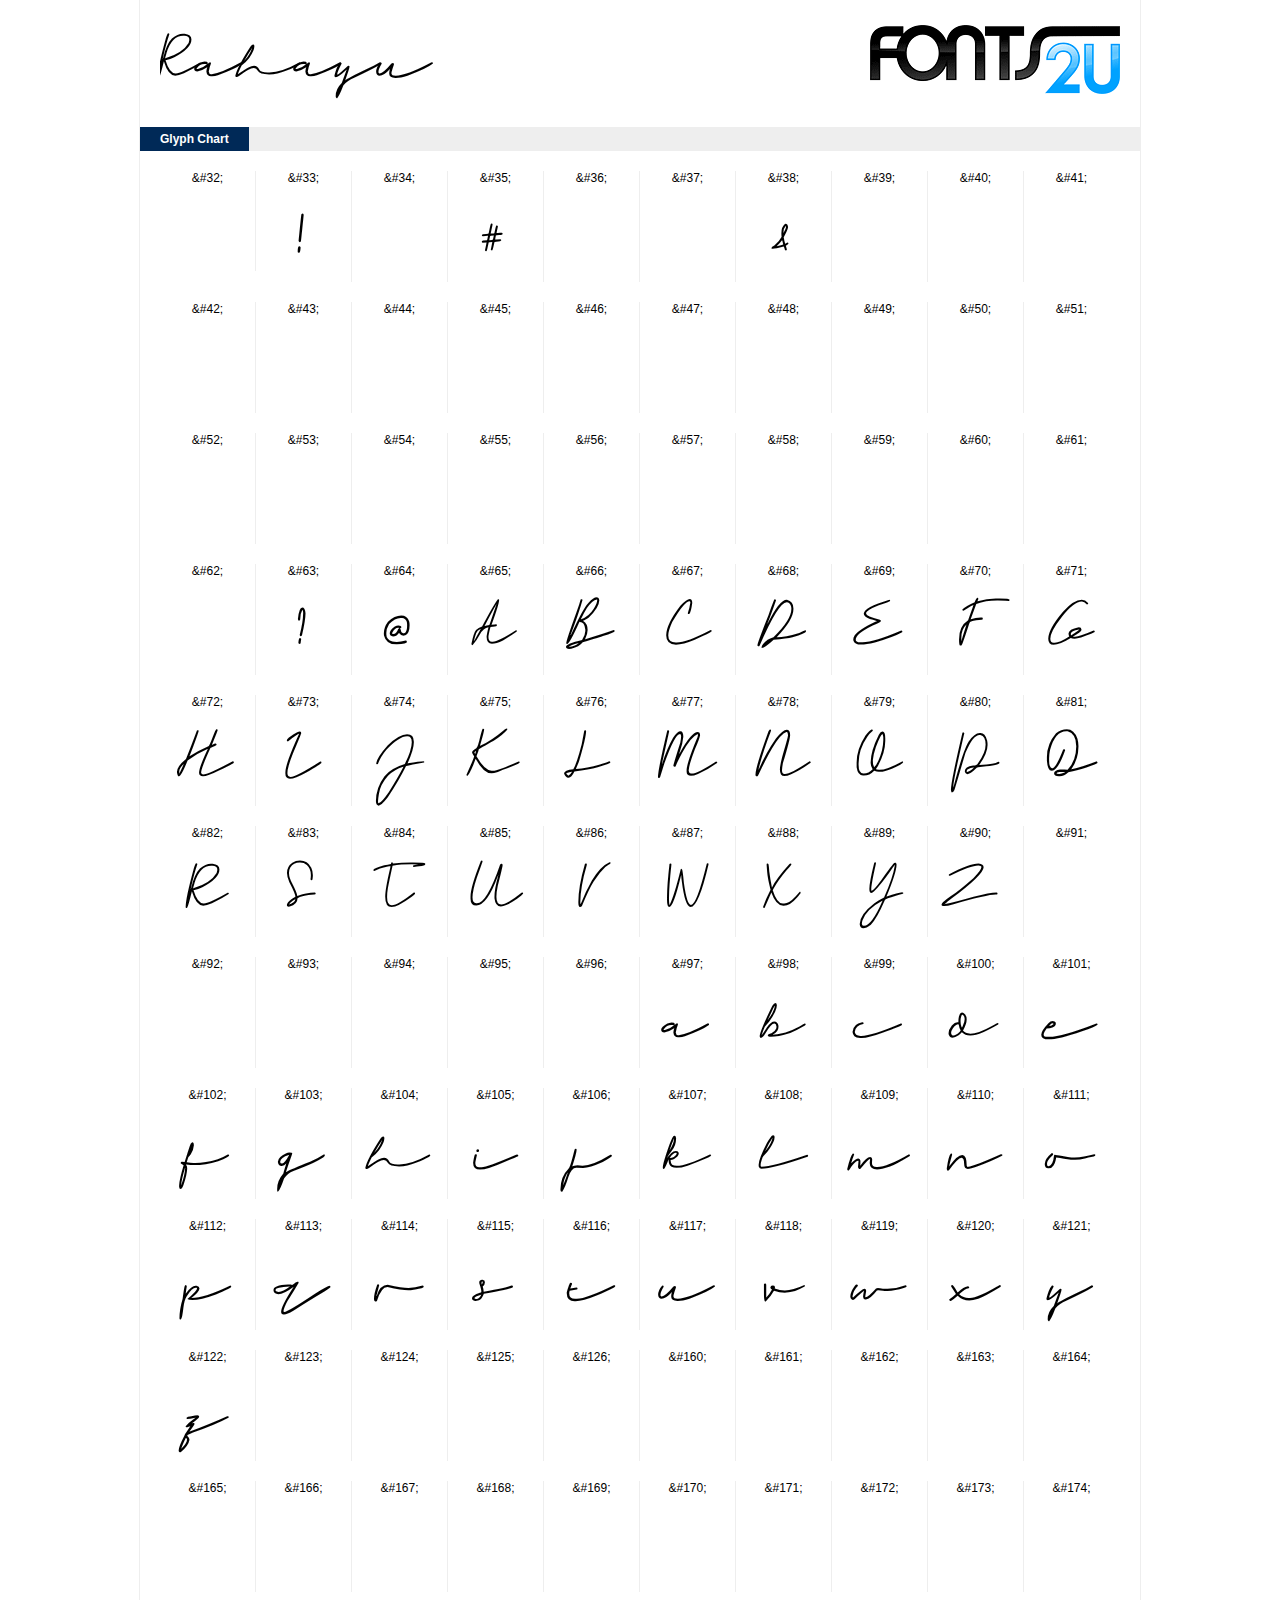
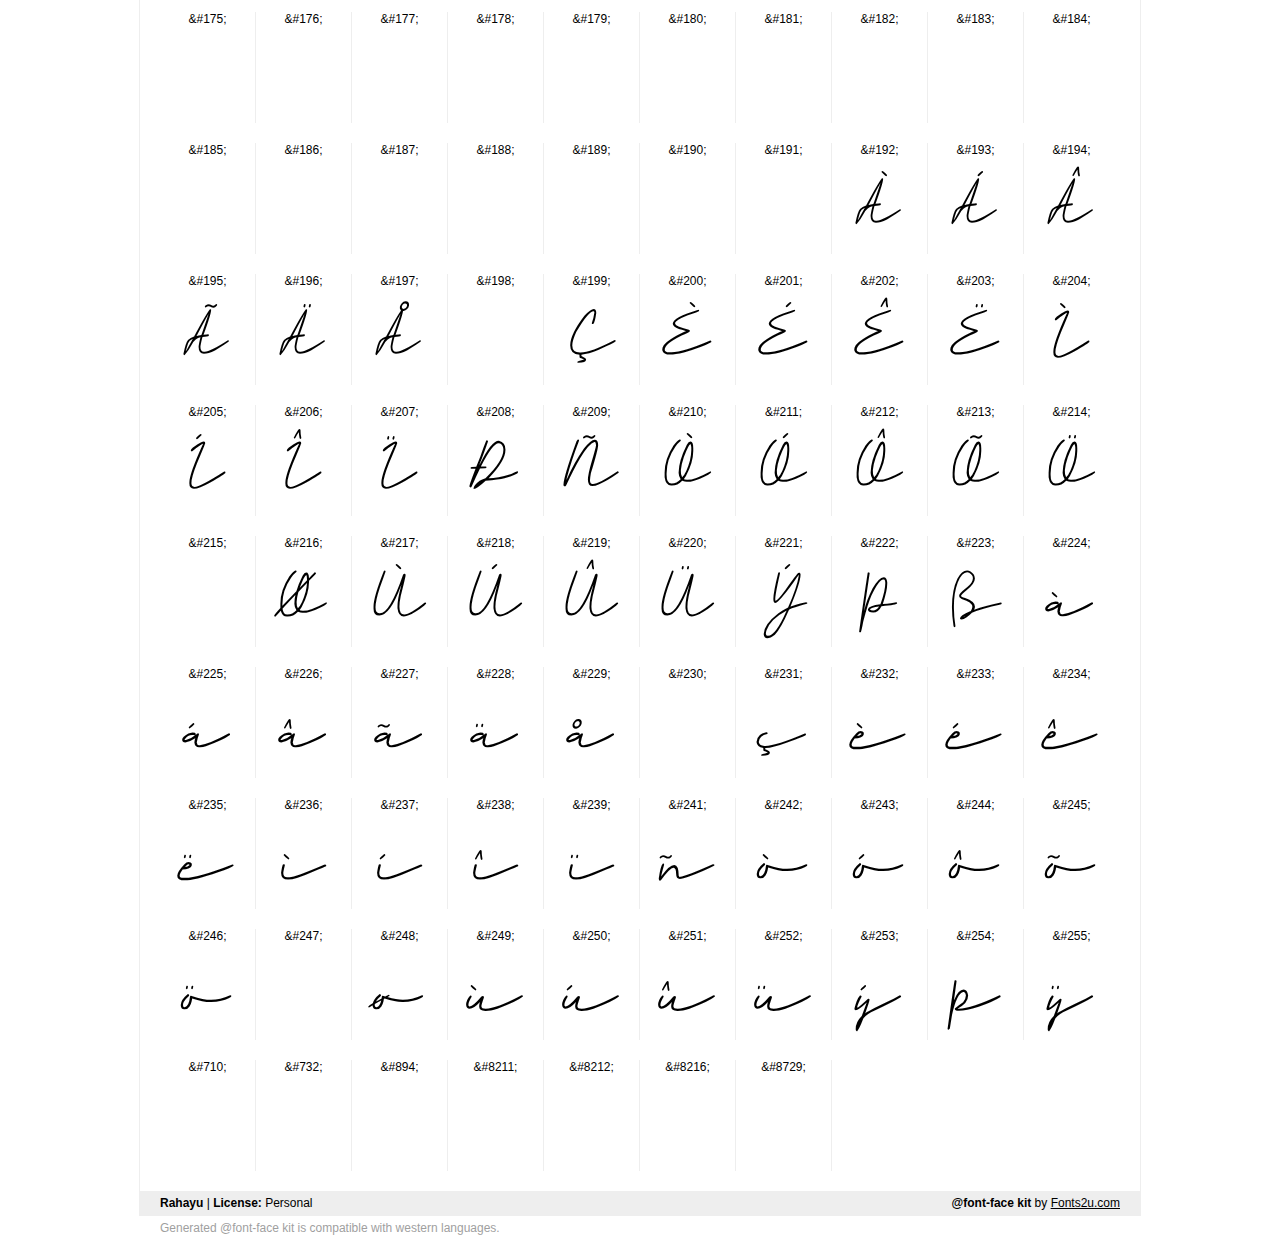
<file: assets/css/Rahayu/demo.html>
﻿<!DOCTYPE html PUBLIC "-//W3C//DTD XHTML 1.0 Strict//EN" "http://www.w3.org/TR/xhtml1/DTD/xhtml1-strict.dtd"> 

<html xmlns="http://www.w3.org/1999/xhtml"> 

  <head> 

    <title>Rahayu @font-face kit sample</title> 
    <meta http-equiv="Content-Type" content="text/html; charset=utf-8" />
    
    <style media="screen" type="text/css">/*<![CDATA[*/@import 'stylesheet.css';/*]]>*/</style>
    <style media="screen" type="text/css">/*<![CDATA[*/@import 'demo-files/demo.css';/*]]>*/</style>
    <style type="text/css">#title,#glyphs p{font-family:"Rahayu"}</style>

 </head> 
 
<body> 

	<div id="wrapper">
		<div id="title">
			Rahayu		</div>
		<div id="logo">
			<a href="https://fonts2u.com" target="_blank"><img src="demo-files/fonts2u_logo.gif" width="250" height="69" alt="Fonts2u.com logo" /></a>
		</div>
		<div class="clr"></div>

		<div id="menu">
			<ul>
				<li class="selected"><a href="#glyphs">Glyph Chart</a></li>
			<ul>
			<div class="clr"></div>
		</div>

		<div id="content">
			
			<div id="glyphs">
				<div class="g">&amp;#32;<p> </p></div>
<div class="g">&amp;#33;<p>!</p></div>
<div class="g">&amp;#34;<p>"</p></div>
<div class="g">&amp;#35;<p>#</p></div>
<div class="g">&amp;#36;<p>$</p></div>
<div class="g">&amp;#37;<p>%</p></div>
<div class="g">&amp;#38;<p>&</p></div>
<div class="g">&amp;#39;<p>'</p></div>
<div class="g">&amp;#40;<p>(</p></div>
<div class="g noborder">&amp;#41;<p>)</p></div>
<div class="clr"></div><div class="g">&amp;#42;<p>*</p></div>
<div class="g">&amp;#43;<p>+</p></div>
<div class="g">&amp;#44;<p>,</p></div>
<div class="g">&amp;#45;<p>-</p></div>
<div class="g">&amp;#46;<p>.</p></div>
<div class="g">&amp;#47;<p>/</p></div>
<div class="g">&amp;#48;<p>0</p></div>
<div class="g">&amp;#49;<p>1</p></div>
<div class="g">&amp;#50;<p>2</p></div>
<div class="g noborder">&amp;#51;<p>3</p></div>
<div class="clr"></div><div class="g">&amp;#52;<p>4</p></div>
<div class="g">&amp;#53;<p>5</p></div>
<div class="g">&amp;#54;<p>6</p></div>
<div class="g">&amp;#55;<p>7</p></div>
<div class="g">&amp;#56;<p>8</p></div>
<div class="g">&amp;#57;<p>9</p></div>
<div class="g">&amp;#58;<p>:</p></div>
<div class="g">&amp;#59;<p>;</p></div>
<div class="g">&amp;#60;<p><</p></div>
<div class="g noborder">&amp;#61;<p>=</p></div>
<div class="clr"></div><div class="g">&amp;#62;<p>></p></div>
<div class="g">&amp;#63;<p>?</p></div>
<div class="g">&amp;#64;<p>@</p></div>
<div class="g">&amp;#65;<p>A</p></div>
<div class="g">&amp;#66;<p>B</p></div>
<div class="g">&amp;#67;<p>C</p></div>
<div class="g">&amp;#68;<p>D</p></div>
<div class="g">&amp;#69;<p>E</p></div>
<div class="g">&amp;#70;<p>F</p></div>
<div class="g noborder">&amp;#71;<p>G</p></div>
<div class="clr"></div><div class="g">&amp;#72;<p>H</p></div>
<div class="g">&amp;#73;<p>I</p></div>
<div class="g">&amp;#74;<p>J</p></div>
<div class="g">&amp;#75;<p>K</p></div>
<div class="g">&amp;#76;<p>L</p></div>
<div class="g">&amp;#77;<p>M</p></div>
<div class="g">&amp;#78;<p>N</p></div>
<div class="g">&amp;#79;<p>O</p></div>
<div class="g">&amp;#80;<p>P</p></div>
<div class="g noborder">&amp;#81;<p>Q</p></div>
<div class="clr"></div><div class="g">&amp;#82;<p>R</p></div>
<div class="g">&amp;#83;<p>S</p></div>
<div class="g">&amp;#84;<p>T</p></div>
<div class="g">&amp;#85;<p>U</p></div>
<div class="g">&amp;#86;<p>V</p></div>
<div class="g">&amp;#87;<p>W</p></div>
<div class="g">&amp;#88;<p>X</p></div>
<div class="g">&amp;#89;<p>Y</p></div>
<div class="g">&amp;#90;<p>Z</p></div>
<div class="g noborder">&amp;#91;<p>[</p></div>
<div class="clr"></div><div class="g">&amp;#92;<p>\</p></div>
<div class="g">&amp;#93;<p>]</p></div>
<div class="g">&amp;#94;<p>^</p></div>
<div class="g">&amp;#95;<p>_</p></div>
<div class="g">&amp;#96;<p>`</p></div>
<div class="g">&amp;#97;<p>a</p></div>
<div class="g">&amp;#98;<p>b</p></div>
<div class="g">&amp;#99;<p>c</p></div>
<div class="g">&amp;#100;<p>d</p></div>
<div class="g noborder">&amp;#101;<p>e</p></div>
<div class="clr"></div><div class="g">&amp;#102;<p>f</p></div>
<div class="g">&amp;#103;<p>g</p></div>
<div class="g">&amp;#104;<p>h</p></div>
<div class="g">&amp;#105;<p>i</p></div>
<div class="g">&amp;#106;<p>j</p></div>
<div class="g">&amp;#107;<p>k</p></div>
<div class="g">&amp;#108;<p>l</p></div>
<div class="g">&amp;#109;<p>m</p></div>
<div class="g">&amp;#110;<p>n</p></div>
<div class="g noborder">&amp;#111;<p>o</p></div>
<div class="clr"></div><div class="g">&amp;#112;<p>p</p></div>
<div class="g">&amp;#113;<p>q</p></div>
<div class="g">&amp;#114;<p>r</p></div>
<div class="g">&amp;#115;<p>s</p></div>
<div class="g">&amp;#116;<p>t</p></div>
<div class="g">&amp;#117;<p>u</p></div>
<div class="g">&amp;#118;<p>v</p></div>
<div class="g">&amp;#119;<p>w</p></div>
<div class="g">&amp;#120;<p>x</p></div>
<div class="g noborder">&amp;#121;<p>y</p></div>
<div class="clr"></div><div class="g">&amp;#122;<p>z</p></div>
<div class="g">&amp;#123;<p>{</p></div>
<div class="g">&amp;#124;<p>|</p></div>
<div class="g">&amp;#125;<p>}</p></div>
<div class="g">&amp;#126;<p>~</p></div>
<div class="g">&amp;#160;<p> </p></div>
<div class="g">&amp;#161;<p>¡</p></div>
<div class="g">&amp;#162;<p>¢</p></div>
<div class="g">&amp;#163;<p>£</p></div>
<div class="g noborder">&amp;#164;<p>¤</p></div>
<div class="clr"></div><div class="g">&amp;#165;<p>¥</p></div>
<div class="g">&amp;#166;<p>¦</p></div>
<div class="g">&amp;#167;<p>§</p></div>
<div class="g">&amp;#168;<p>¨</p></div>
<div class="g">&amp;#169;<p>©</p></div>
<div class="g">&amp;#170;<p>ª</p></div>
<div class="g">&amp;#171;<p>«</p></div>
<div class="g">&amp;#172;<p>¬</p></div>
<div class="g">&amp;#173;<p>­</p></div>
<div class="g noborder">&amp;#174;<p>®</p></div>
<div class="clr"></div><div class="g">&amp;#175;<p>¯</p></div>
<div class="g">&amp;#176;<p>°</p></div>
<div class="g">&amp;#177;<p>±</p></div>
<div class="g">&amp;#178;<p>²</p></div>
<div class="g">&amp;#179;<p>³</p></div>
<div class="g">&amp;#180;<p>´</p></div>
<div class="g">&amp;#181;<p>µ</p></div>
<div class="g">&amp;#182;<p>¶</p></div>
<div class="g">&amp;#183;<p>·</p></div>
<div class="g noborder">&amp;#184;<p>¸</p></div>
<div class="clr"></div><div class="g">&amp;#185;<p>¹</p></div>
<div class="g">&amp;#186;<p>º</p></div>
<div class="g">&amp;#187;<p>»</p></div>
<div class="g">&amp;#188;<p>¼</p></div>
<div class="g">&amp;#189;<p>½</p></div>
<div class="g">&amp;#190;<p>¾</p></div>
<div class="g">&amp;#191;<p>¿</p></div>
<div class="g">&amp;#192;<p>À</p></div>
<div class="g">&amp;#193;<p>Á</p></div>
<div class="g noborder">&amp;#194;<p>Â</p></div>
<div class="clr"></div><div class="g">&amp;#195;<p>Ã</p></div>
<div class="g">&amp;#196;<p>Ä</p></div>
<div class="g">&amp;#197;<p>Å</p></div>
<div class="g">&amp;#198;<p>Æ</p></div>
<div class="g">&amp;#199;<p>Ç</p></div>
<div class="g">&amp;#200;<p>È</p></div>
<div class="g">&amp;#201;<p>É</p></div>
<div class="g">&amp;#202;<p>Ê</p></div>
<div class="g">&amp;#203;<p>Ë</p></div>
<div class="g noborder">&amp;#204;<p>Ì</p></div>
<div class="clr"></div><div class="g">&amp;#205;<p>Í</p></div>
<div class="g">&amp;#206;<p>Î</p></div>
<div class="g">&amp;#207;<p>Ï</p></div>
<div class="g">&amp;#208;<p>Ð</p></div>
<div class="g">&amp;#209;<p>Ñ</p></div>
<div class="g">&amp;#210;<p>Ò</p></div>
<div class="g">&amp;#211;<p>Ó</p></div>
<div class="g">&amp;#212;<p>Ô</p></div>
<div class="g">&amp;#213;<p>Õ</p></div>
<div class="g noborder">&amp;#214;<p>Ö</p></div>
<div class="clr"></div><div class="g">&amp;#215;<p>×</p></div>
<div class="g">&amp;#216;<p>Ø</p></div>
<div class="g">&amp;#217;<p>Ù</p></div>
<div class="g">&amp;#218;<p>Ú</p></div>
<div class="g">&amp;#219;<p>Û</p></div>
<div class="g">&amp;#220;<p>Ü</p></div>
<div class="g">&amp;#221;<p>Ý</p></div>
<div class="g">&amp;#222;<p>Þ</p></div>
<div class="g">&amp;#223;<p>ß</p></div>
<div class="g noborder">&amp;#224;<p>à</p></div>
<div class="clr"></div><div class="g">&amp;#225;<p>á</p></div>
<div class="g">&amp;#226;<p>â</p></div>
<div class="g">&amp;#227;<p>ã</p></div>
<div class="g">&amp;#228;<p>ä</p></div>
<div class="g">&amp;#229;<p>å</p></div>
<div class="g">&amp;#230;<p>æ</p></div>
<div class="g">&amp;#231;<p>ç</p></div>
<div class="g">&amp;#232;<p>è</p></div>
<div class="g">&amp;#233;<p>é</p></div>
<div class="g noborder">&amp;#234;<p>ê</p></div>
<div class="clr"></div><div class="g">&amp;#235;<p>ë</p></div>
<div class="g">&amp;#236;<p>ì</p></div>
<div class="g">&amp;#237;<p>í</p></div>
<div class="g">&amp;#238;<p>î</p></div>
<div class="g">&amp;#239;<p>ï</p></div>
<div class="g">&amp;#241;<p>ñ</p></div>
<div class="g">&amp;#242;<p>ò</p></div>
<div class="g">&amp;#243;<p>ó</p></div>
<div class="g">&amp;#244;<p>ô</p></div>
<div class="g noborder">&amp;#245;<p>õ</p></div>
<div class="clr"></div><div class="g">&amp;#246;<p>ö</p></div>
<div class="g">&amp;#247;<p>÷</p></div>
<div class="g">&amp;#248;<p>ø</p></div>
<div class="g">&amp;#249;<p>ù</p></div>
<div class="g">&amp;#250;<p>ú</p></div>
<div class="g">&amp;#251;<p>û</p></div>
<div class="g">&amp;#252;<p>ü</p></div>
<div class="g">&amp;#253;<p>ý</p></div>
<div class="g">&amp;#254;<p>þ</p></div>
<div class="g noborder">&amp;#255;<p>ÿ</p></div>
<div class="clr"></div><div class="g">&amp;#710;<p>ˆ</p></div>
<div class="g">&amp;#732;<p>˜</p></div>
<div class="g">&amp;#894;<p>;</p></div>
<div class="g">&amp;#8211;<p>–</p></div>
<div class="g">&amp;#8212;<p>—</p></div>
<div class="g">&amp;#8216;<p>‘</p></div>
<div class="g">&amp;#8729;<p>∙</p></div>
			</div>
			
			<div class="clr"></div>

		</div>

		<div id="footer">
			<div id="copyright"><strong>Rahayu</strong> | <strong>License:</strong> Personal</div>
			<div id="generated"><strong>@font-face kit</strong> by <a href="https://fonts2u.com" target="_blank">Fonts2u.com</a></div>
			<div class="clr"></div>
		</div>
	</div>
	<div id="support">Generated @font-face kit is compatible with western languages.</div>

</body> 

</html>
</file>
